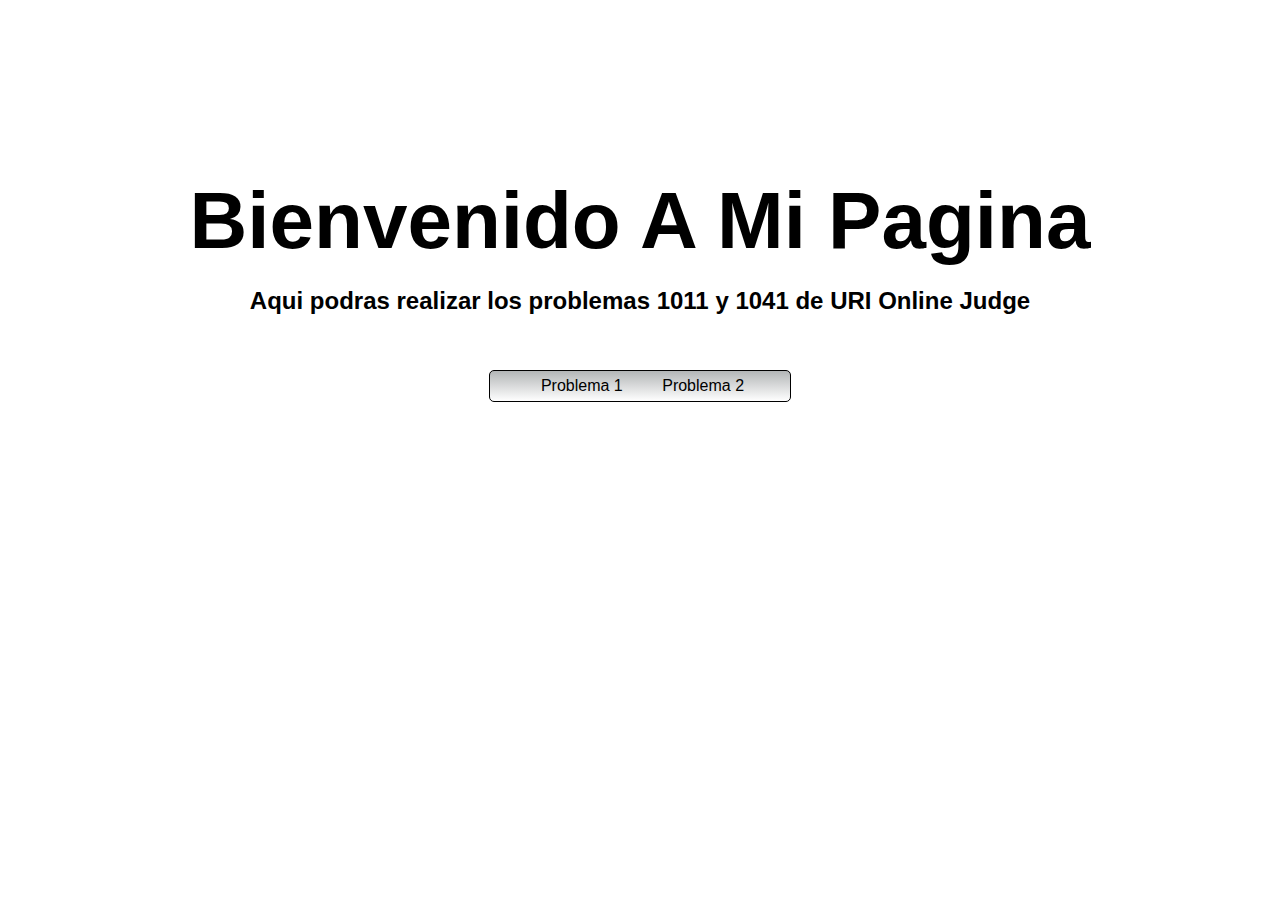
<file: index.html>
<!DOCTYPE html>
<html>
<head>
	<link rel="stylesheet" type="text/css" href="main.css">
	<title>Principal</title>
</head>

<body>
	<div id="all">
		<h1 id="titulo">Bienvenido A Mi Pagina</h1>
		<h2>Aqui podras realizar los problemas 1011 y 1041 de URI Online Judge</h2>

		<nav class="navegacion">
			<ul>
				<li><a href="Ejercicio_1/problema_1.html">Problema 1</a></li>
				<li><a href="Ejercicio_2/problema_2.html">Problema 2</a></li>
			</ul>
		</nav>
	</div>
</body>
</html>
</file>
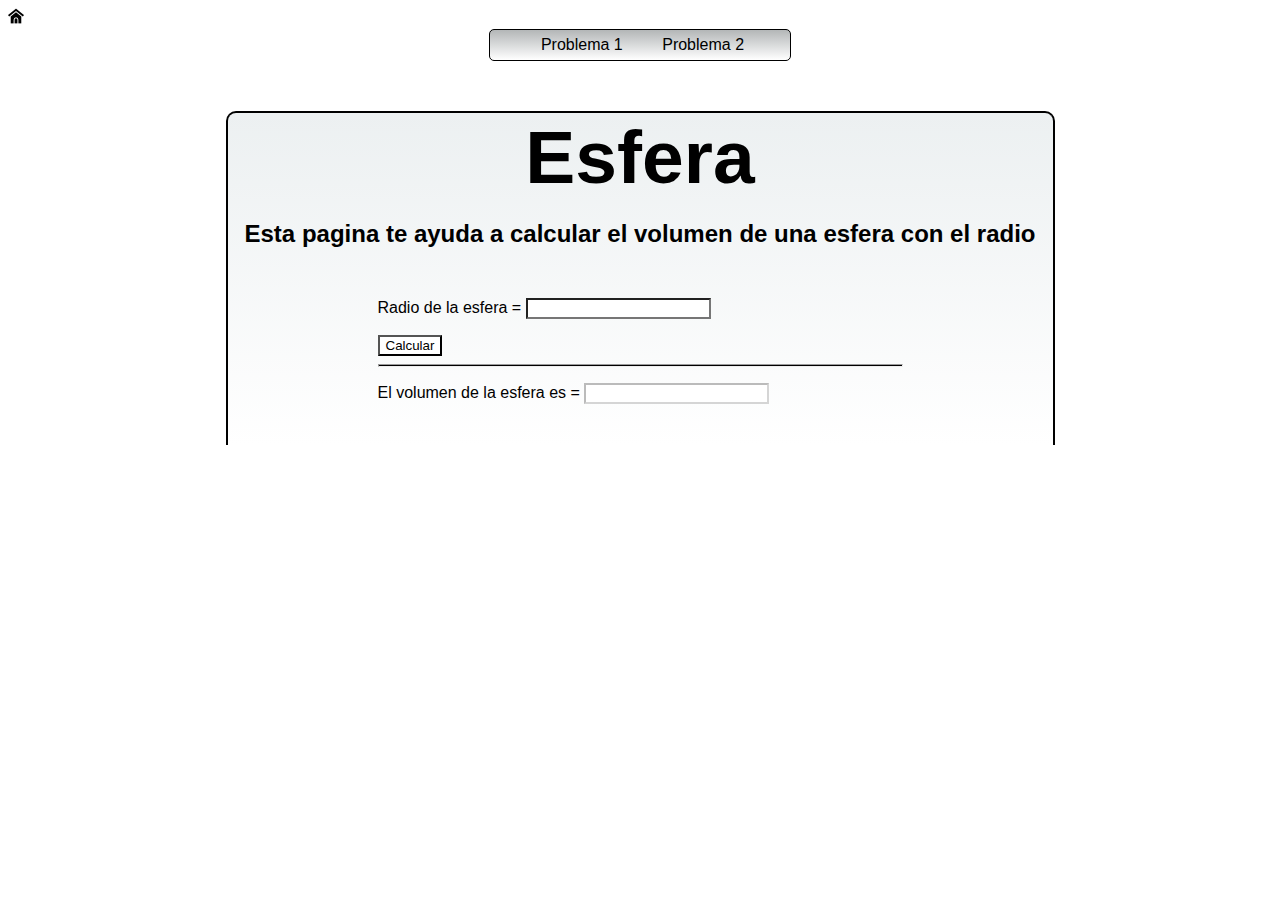
<file: Ejercicio_1/problema_1.html>
<!DOCTYPE html>
<html>
<head>
	<link rel="stylesheet" type="text/css" href="problema_1.css">
	<title>Problema 1</title>
</head>

<body>
		<a href="../index.html"><img src="casa-de-perro.png"></a>
		<nav class="navegacion">
			<ul>
				<li><a href="#">Problema 1</a></li>
				<li><a href="../Ejercicio_2/problema_2.html">Problema 2</a></li>
			</ul>
		</nav>

		<div class="contenido">
			<h1>Esfera</h1>
			<h2>Esta pagina te ayuda a calcular el volumen de una esfera con el radio</h2>
			<div class="operaciones">
				<p>Radio de la esfera = <input type="number" id="radio"></p>
				<input type="button" id="process" value="Calcular">
				<hr>
				<p>El volumen de la esfera es = <input type="text" id="resultado" disabled></p>
			</div>	
		</div>
	
		<script type="text/javascript" src="problema_1.js"></script>
</body>
</html>
</file>
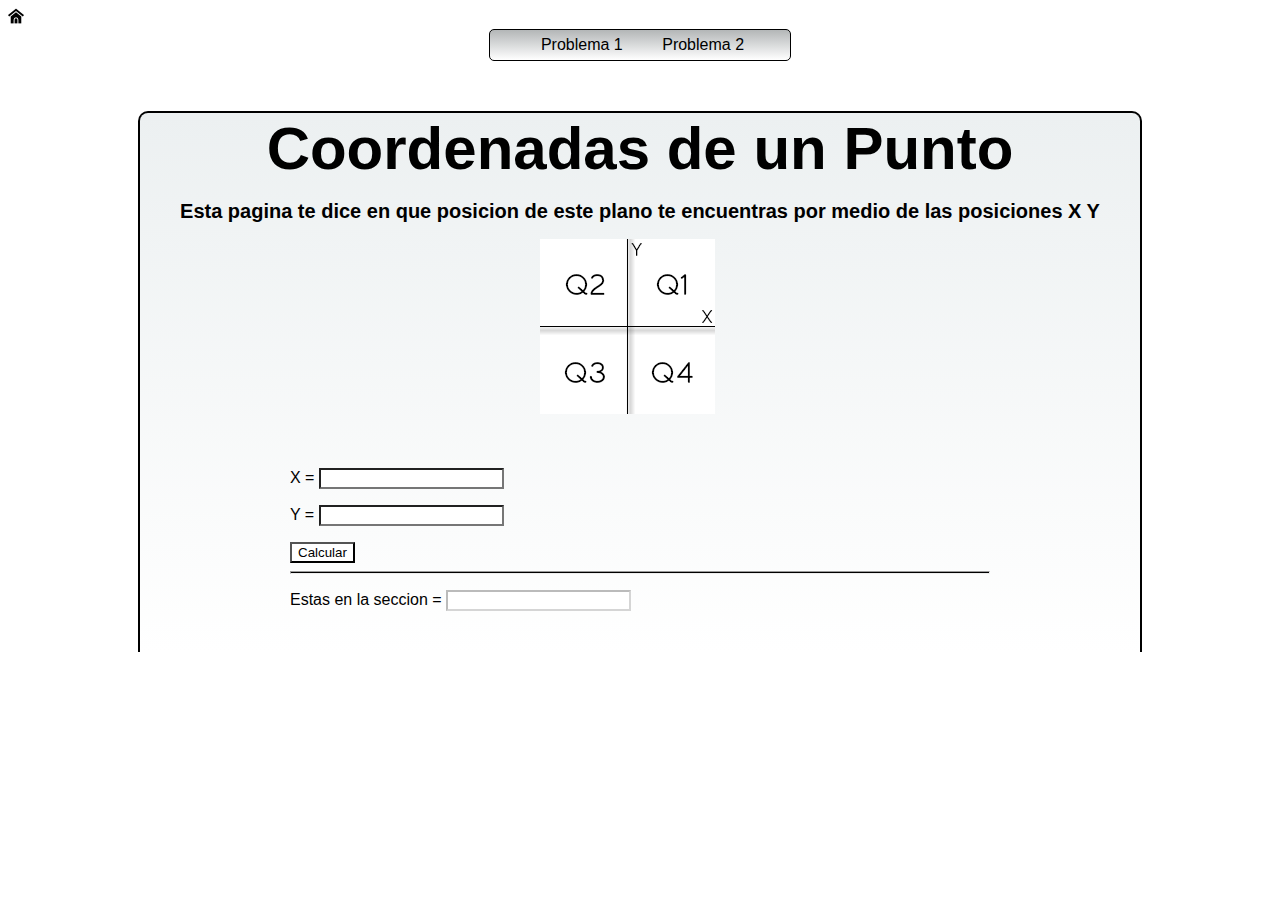
<file: Ejercicio_2/problema_2.html>
<!DOCTYPE html>
<html>
<head>
	<link rel="stylesheet" type="text/css" href="problema_2.css">
	<title>Problema 2</title>
</head>

<body>
		<a href="../index.html"><img src="casa-de-perro.png"></a>
		<nav class="navegacion">
			<ul>
				<li><a href="../Ejercicio_1/problema_1.html">Problema 1</a></li>
				<li><a href="#">Problema 2</a></li>
			</ul>
		</nav>

		<div class="contenido">
			<h1>Coordenadas de un Punto</h1>
			<h2>Esta pagina te dice en que posicion de este plano te encuentras por medio de las posiciones X Y</h2>
			<img src="plano.png">
			<div class="operaciones">
				<p>X = <input type="number" id="puntoX"></p>
				<p>Y = <input type="number" id="puntoY"></p>
				<input type="button" id="process" value="Calcular">
				<hr>
				<p>Estas en la seccion = <input type="text" id="resultado" disabled></p>
			</div>	
		</div>
	
		<script type="text/javascript" src="problema_2.js"></script>
</body>
</html>
</file>
<file: main.css>
a
{
	text-decoration: none;
	color: #000000;
}

body
{
	font-family: Arial;
}

.navegacion
{
	margin-top: 55px;
	display: flex;
	justify-content: center;
	align-items: center;
	margin-left: auto;
	margin-right: auto;
	width: 300px;
	height: 30px;
	border: #000000 1.5px solid;
	border-radius: 5px;
	background: linear-gradient(to bottom, #B3B6B7, #FFFFFF); 
}

.navegacion li
{
	display: inline;
	list-style-type: none;
	color: #000000;
	margin-right: 35px;
}

.navegacion li:hover
{
	display: inline;
	list-style-type: none;
	background-color: #7B7D7D; 
	margin-right: 35px;
}

#all
{
	text-align: center;
}

#titulo
{
	margin-top: 175px;
	font-size: 80px;
	margin-bottom: 2px;
}
</file>
<file: Ejercicio_1/problema_1.css>
a
{
	text-decoration: none;
	color: #000000;
}

body
{
	font-family: arial;
}

hr
{
	background-color: #000000;
	height: 1px;
}

input
{
	background-color: white;
}

.navegacion
{
	margin-top: 55px;
	display: flex;
	justify-content: center;
	align-items: center;
	margin-left: auto;
	margin-right: auto;
	margin-top: 1px;
	width: 300px;
	height: 30px;
	border: #000000 1.5px solid;
	border-radius: 5px;
	background: linear-gradient(to bottom, #B3B6B7, #FFFFFF); 
}

.navegacion li
{
	display: inline;
	list-style-type: none;
	color: #000000;
	margin-right: 35px;
}

.navegacion li:hover
{
	display: inline;
	list-style-type: none;
	background-color: #7B7D7D; 
	margin-right: 35px;
}

.contenido
{
	margin-top: 50px;
	margin-left: auto;
	margin-right: auto;
	border-top: #000000 2px solid; 
	border-left: #000000 2px solid;
	border-right: #000000 2px solid;
	border-top-left-radius: 10px;
	border-top-right-radius: 10px;
	width: 825px;
	background: linear-gradient(to bottom, #ECF0F1 , #FFFFFF); 
}

.contenido h1
{
	text-align: center;
	font-size: 75px;
	margin-top: 1px;
	margin-bottom: 1px;
}

.contenido h2
{
	text-align: center;
}

.operaciones
{
	margin-left: 150px;
	margin-right: 150px;
	margin-top: 50px;
	padding-bottom: 25px;
}


#process:hover
{
	cursor: pointer;
}
</file>
<file: Ejercicio_2/problema_2.css>
a
{
	text-decoration: none;
	color: #000000;
}

body
{
	font-family: arial;
}

hr
{
	background-color: #000000;
	height: 1px;
}

input
{
	background-color: white;
}

.navegacion
{
	margin-top: 55px;
	display: flex;
	justify-content: center;
	align-items: center;
	margin-left: auto;
	margin-right: auto;
	margin-top: 1px;
	width: 300px;
	height: 30px;
	border: #000000 1.5px solid;
	border-radius: 5px;
	background: linear-gradient(to bottom, #B3B6B7, #FFFFFF); 
}

.navegacion li
{
	display: inline;
	list-style-type: none;
	color: #000000;
	margin-right: 35px;
}

.navegacion li:hover
{
	display: inline;
	list-style-type: none;
	background-color: #7B7D7D; 
	margin-right: 35px;
}

.contenido
{
	margin-top: 50px;
	margin-left: auto;
	margin-right: auto;
	border-top: #000000 2px solid; 
	border-left: #000000 2px solid;
	border-right: #000000 2px solid;
	border-top-left-radius: 10px;
	border-top-right-radius: 10px;
	width: 1000px;
	background: linear-gradient(to bottom, #ECF0F1 , #FFFFFF); 
}

.contenido h1
{
	text-align: center;
	font-size: 60px;
	margin-top: 1px;
	margin-bottom: 1px;
}

.contenido h2
{
	text-align: center;
	font-size: 20px;
}

.operaciones
{
	margin-left: 150px;
	margin-right: 150px;
	margin-top: 50px;
	padding-bottom: 25px;
}


#process:hover
{
	cursor: pointer;
}

.contenido img
{
	margin-left: 400px;
	margin-right: 150px;
}
</file>
